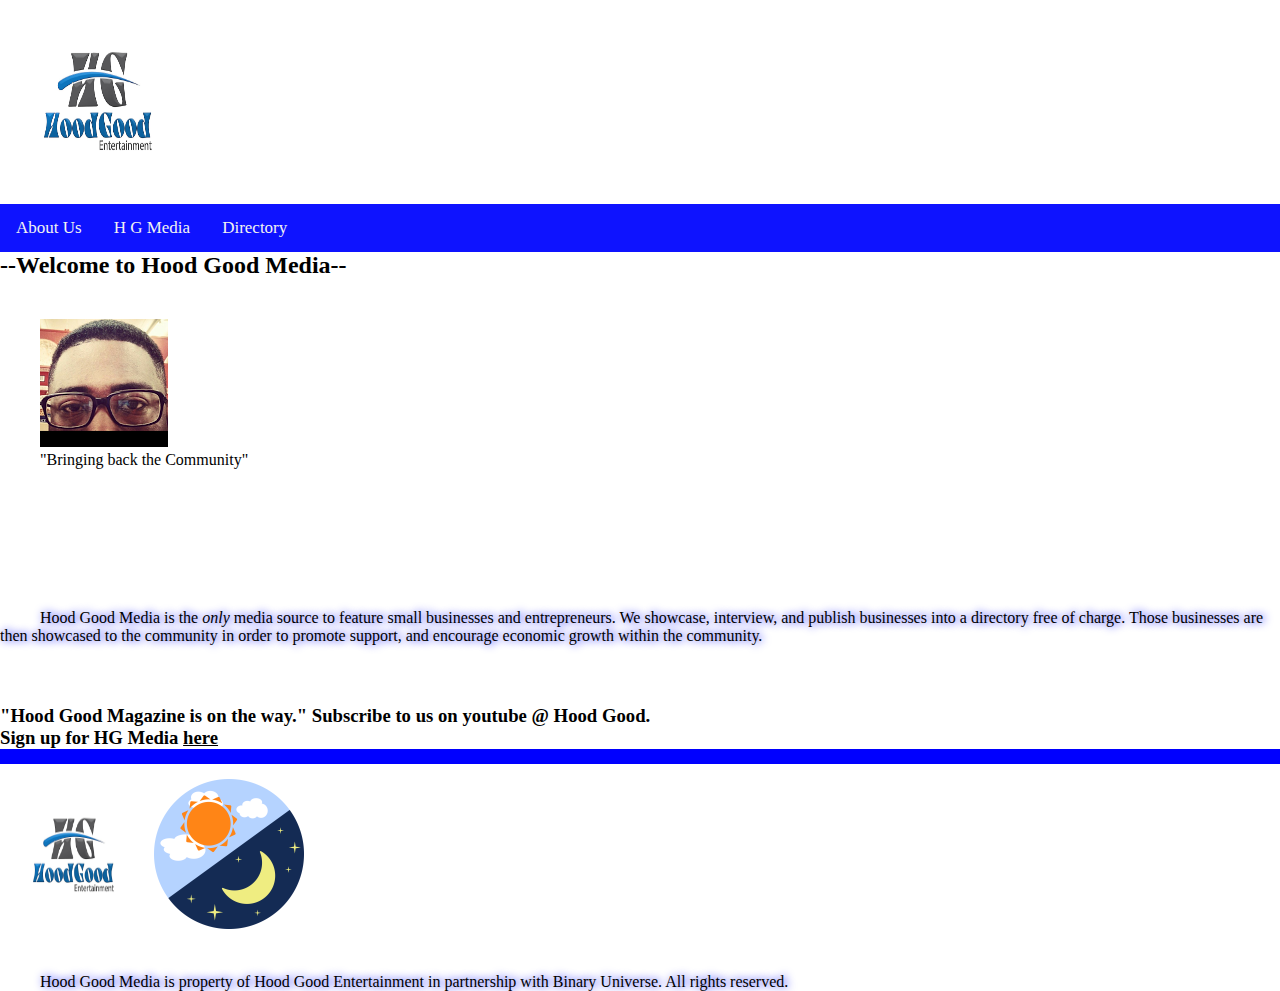
<file: hoodgood copy/index.html>
<!DOCTYPE html>
<html lang="en">
<head>
    <meta charset="UTF-8">
    <title>Hood Good Media</title>
    <link type="text/css" rel="stylesheet" href="css/home-page.css">











</head>
<body>

    <header>
        <div class="logo">
            <a href="index.html"><img src="images/HoodGoodLogo.jpg" width="200px" height="200px"></a>
        </div>
    </header>
    <ul class="topnav" id="myTopnav">
        <li><a class="active" href="about-us/index.html">About Us</a></li>
        <li><a href="hg-media/index.html">H G Media</a></li>
        <li><a href="directory/index.html">Directory</a></li>
        <li class="icon"><a href="javascript:void(0);" style="font-size:15px;" onclick="myFunction()">☰</a></li>
    </ul>
    <script>
        function myFunction() {
            var x = document.getElementById("myTopnav");
            if (x.className === "topnav") {
                x.className = " responsive";
            } else {
                x.className = "topnav";
            }
        }
    </script>
    <h2>
        --Welcome to Hood Good Media--
    </h2>
    <figure>
        <img src="images/comm4.PNG">
        <figcaption>"Bringing back the Community"</figcaption>
    </figure>
    <p>
        Hood Good Media is the <em>only</em> media source to feature small businesses and entrepreneurs.
        We showcase, interview, and publish businesses into a directory free of charge.
        Those businesses are then showcased to the community in order to promote support, and encourage economic growth
        within the community.
    </p>
    <h3>
        "Hood Good Magazine is on the way." Subscribe to us on youtube @ Hood Good.<br>
        Sign up for HG Media <a href="/sign-up/index.html">here</a><br>
    </h3>
    <footer>
       <img src="images/HoodGoodLogo.jpg">
       <img src="images/sun%20and%20moon.png">
       <p>
            Hood Good Media is property of Hood Good Entertainment in partnership with Binary Universe.
            All rights reserved.
       </p>
    </footer>









</body>
</html>
</file>
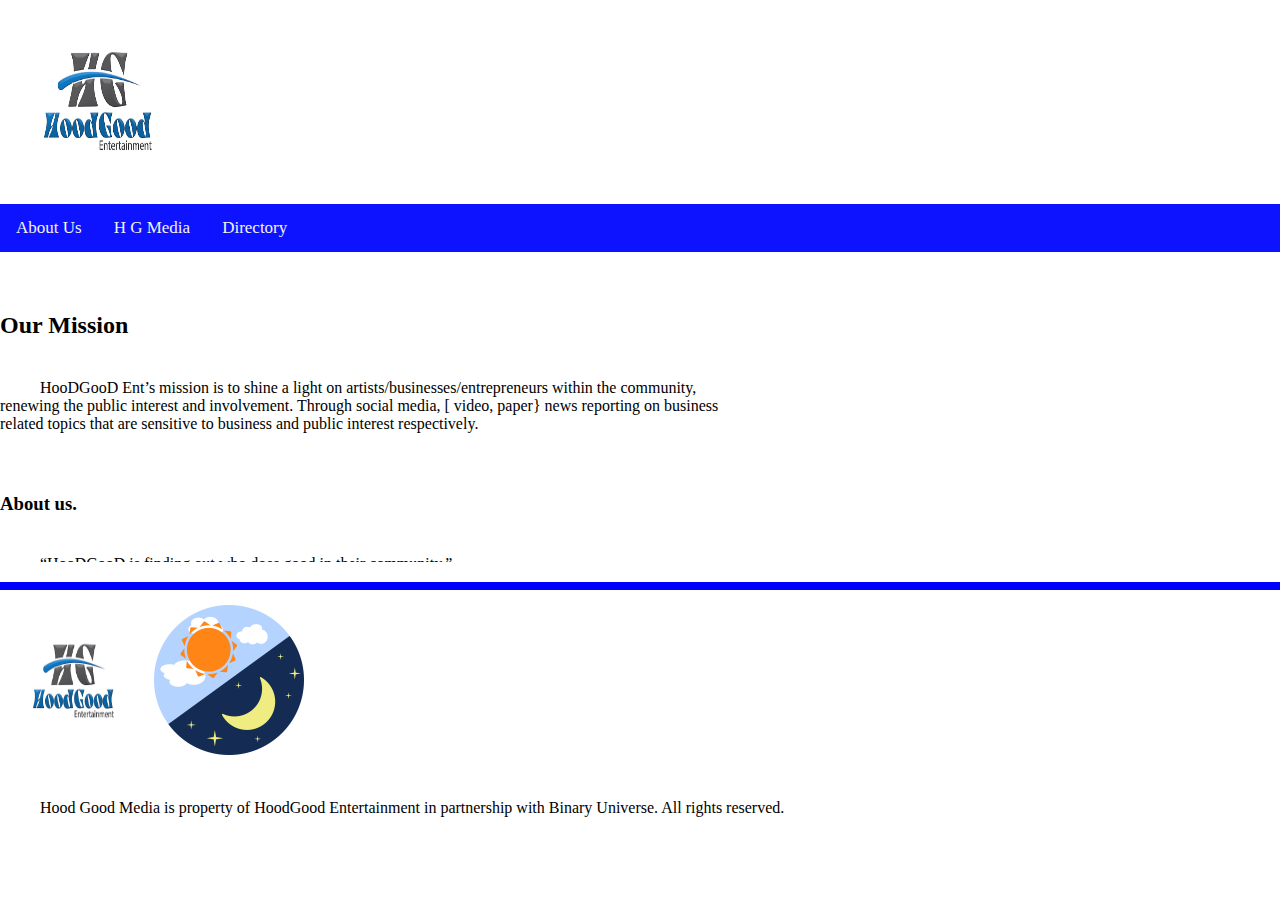
<file: hoodgood copy/about-us/index.html>
<!DOCTYPE html>
<html lang="en">
<head>
    <meta charset="UTF-8">
    <title>About Us</title>
    <link type="text/css" rel="stylesheet" href="../css/about-us.css">
</head>
<body>
    <header>
        <div class="logo">
            <a href="../index.html"><img src="../images/HoodGoodLogo.jpg" width="200px" height="200px"></a>
        </div>
    </header>
    <ul class="topnav" id="myTopnav">
        <li><a class="active" href="../html/about-us.html">About Us</a></li>
        <li><a href="../hg-media/index.html">H G Media</a></li>
        <li><a href="../directory/index.html">Directory</a></li>
        <li class="icon"><a href="javascript:void(0);" style="font-size:15px;" onclick="myFunction()">☰</a></li>
    </ul>
    <script>
        function myFunction() {
            var x = document.getElementById("myTopnav");
            if (x.className === "topnav") {
                x.className = " responsive";
            } else {
                x.className = "topnav";
            }
        }
    </script>
    <article>
        <h2>Our Mission</h2>
        <p>
            HooDGooD Ent’s mission is to shine a light on artists/businesses/entrepreneurs within the
            community, renewing the public interest and involvement. Through social media, [ video, paper}
            news reporting on business related topics that are sensitive to business and public interest respectively.
        </p>
        <h3>About us.</h3>
        <p>
            “HooDGooD is finding out who does good in their community.”


        </p>
        <aside>
            The only true community, is one where the commonwealth, serves the community interest, and belongs to that
            community.
                                Chritopher Johnson Founder of Binary Universe
            <figure>
                <img src="../images/sun%20and%20moon.png">
                <figcaption>Check us out <a href="binaryunverse.tech">here</a></figcaption>
            </figure>
        </aside>
        <h3>Who’s behind HooDGood?</h3>
        <figure class="fig1">
            <img src="../images/welcomepage1.JPG">
            <figcaption>MrHooDGooD (Anthony Oliver [HoodGood Ent])</figcaption>
        </figure>
        <h3>Why was HoodGood established?</h3>
        <p>
            Hoodgood intends to focus on economic development within communities that require the most economic reform.
        </p>
        <h3>Where can you find us at?</h3>
        <p>
            You can find us @HoodGoodz.net
            Or call us (708)825-1684
        </p>
        <figure class="fig2">
            <img src="../images/fbupload.jpg">
            <figcaption>
                Christopher Johnson [ Binary Universe ]
            </figcaption>
        </figure>
    </article>
    <footer>
       <img src="../images/HoodGoodLogo.jpg">
       <img src="../images/sun%20and%20moon.png">
       <p>
            Hood Good Media is property of HoodGood Entertainment in partnership with Binary Universe.
            All rights reserved.
       </p>
    </footer>
</body>
</html>
</file>
<file: hoodgood copy/css/home-page.css>
html, body, h1, h2, h3, h4, ol, ul, li, p, a {
        padding: 0;
        border: 0;
        margin: 0;
}
body {margin:0}
ul.topnav {
    list-style-type: none;
    margin: 0;
    padding: 0;
    overflow: hidden;
    background-color: #0e13ff;
}
ul.topnav li {
    float: left;
}
ul.topnav li a {
    display: inline-block;
    color: #f2f2f2;
    text-align: center;
    padding: 14px 16px;
    text-decoration: none;
    transition: 0.3s;
    font-size: 17px;
}
ul.topnav li a:hover {
    background-color: #8715ff;
    box-shadow: 10px 10px 20px black;
}
ul.topnav li.icon {
    display: none;
}
@media screen and (max-width:680px) {
    ul.topnav li:not(:first-child) {display: none;}
    ul.topnav li.icon {
        float: right;
        display: inline-block;
    }
}
@media screen and (max-width:680px) {
    ul.topnav.responsive {position: relative;}
    ul.topnav.responsive li.icon {
        position: absolute;
        right: 0;
        top: 0;
    }
    ul.topnav.responsive li {
        float: none;
        display: inline;
    }
    ul.topnav.responsive li a {
        display: block;
        text-align: left;
    }
}
h2 {
    margin-bottom: 40px;
}
footer {
    height: 200px;
}

figure {
    height: 250px;
    width: 250px;
}
p {
    margin-bottom: 60px;
    margin-top: 40px;
    text-indent: 40px;
    text-shadow: 2px 0 8px #0e13ff;
}
footer > img {
    width: 150px;
    height: 150px;
    margin-top: 15px;
}
footer {
    border-top: blue solid 15px;
}
h3 > a {
    color: #000000;
}
h3 > a:hover {
    background-color: #8715ff;
    box-shadow: 10px 10px 20px #000000;
}
</file>
<file: hoodgood copy/css/about-us.css>
html, body, h1, h2, h3, h4, ol, ul, li, p, a {
        padding: 0;
        border: 0;
        margin: 0;
}
body {margin:0}
ul.topnav {
    list-style-type: none;
    margin: 0;
    padding: 0;
    overflow: hidden;
    background-color: #0e13ff;
    margin-bottom: 60px;
}
ul.topnav li {
    float: left;
}
ul.topnav li a:hover {
    background-color: #8715ff;
    box-shadow: 10px 10px 20px black;
}
ul.topnav li a {
    display: inline-block;
    color: #f2f2f2;
    text-align: center;
    padding: 14px 16px;
    text-decoration: none;
    transition: 0.3s;
    font-size: 17px;
}
ul.topnav li.icon {
    display: none;
}
@media screen and (max-width:680px) {
    ul.topnav li:not(:first-child) {display: none;}
    ul.topnav li.icon {
        float: right;
        display: inline-block;
    }
}
@media screen and (max-width:680px) {
    ul.topnav.responsive {position: relative;}
    ul.topnav.responsive li.icon {
        position: absolute;
        right: 0;
        top: 0;
    }
    ul.topnav.responsive li {
        float: none;
        display: inline;
    }
    ul.topnav.responsive li a {
        display: block;
        text-align: left;
    }
}
h2 {
    margin-bottom: 40px;

}
article {
    height: 250px;
    width: 750px;
    overflow: hidden;
    margin-bottom: 20px;
}
article:hover {
    overflow: scroll;
}
footer {
    height: 200px;
}

p {
    margin-bottom: 60px;
    margin-top: 40px;
    text-indent: 40px;
}
footer > img {
    width: 150px;
    height: 150px;
    margin-top: 15px;
}
footer {
    border-top: blue solid 8px;
}
figure.fig1 > img {
    height: 50px;
    width: 50px;
    border: black solid 6px;
}
figure.fig2 > img {
    height: 50px;
    width:  50px;
}
aside {
    height: 100px;
    width: 150px;
    overflow: scroll;
    float: right;

}
aside > figure > img {
    height: 50px;
    width: 50px;
}
</file>
